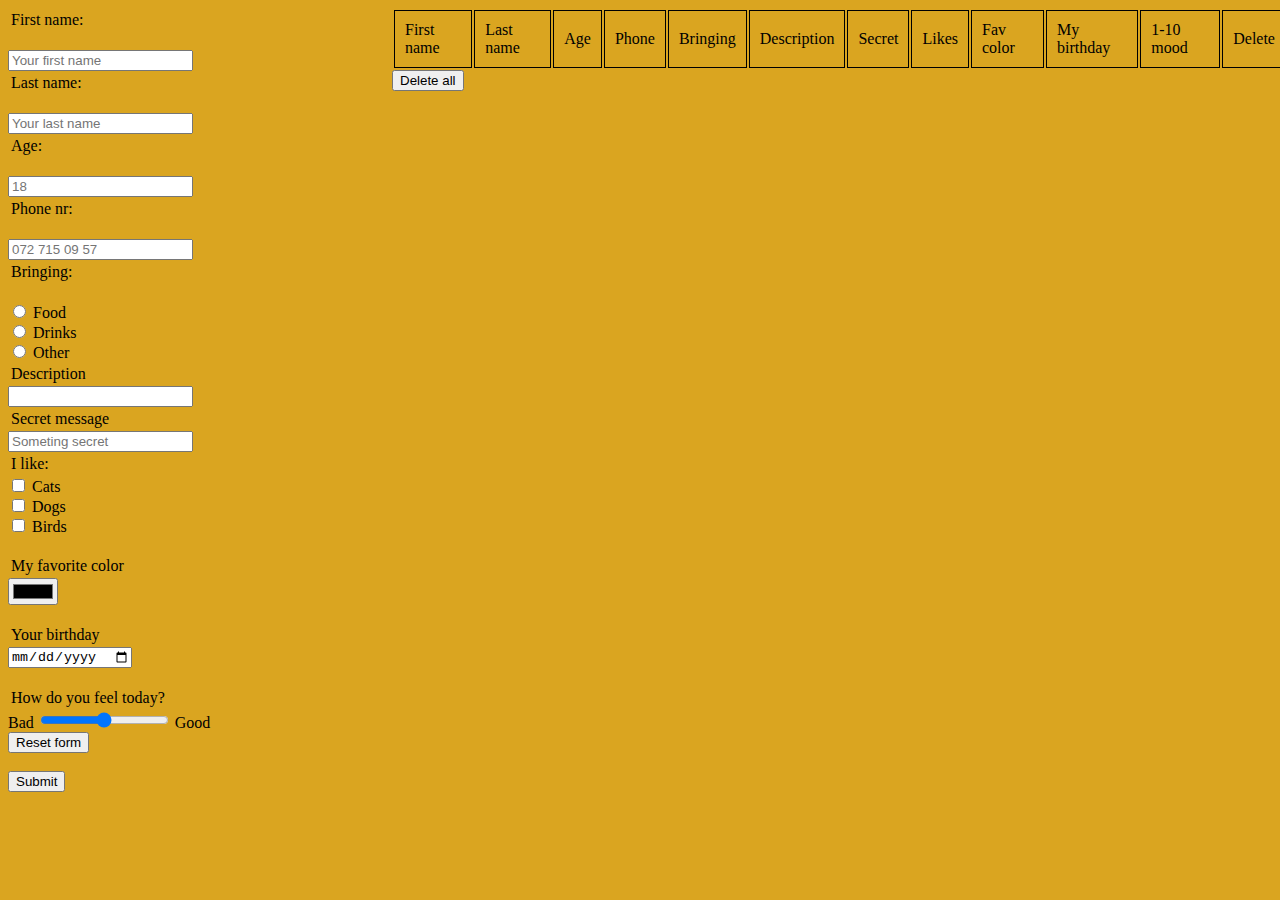
<file: public_html/index.html>
<!DOCTYPE html>
<html lang="en">
<head>
    <meta charset="UTF-8">
    <meta name="viewport" content="width=device-width, initial-scale=1.0">
    <meta http-equiv="X-UA-Compatible" content="ie=edge">
    <link rel="stylesheet" href="css/style.css">

    <title>Guestlist</title>
</head>
<body>

    <div class="col-left">
        <form id="guest-form">

            <p>First name:</p><br>
            <input type="text" name="firstname" placeholder="Your first name"><br>

            <p>Last name:</p><br>
            <input type="text" name="lastname" placeholder="Your last name"><br>

            <p>Age:</p><br>
            <input type="number" name="age" placeholder="18"><br>

            <p>Phone nr:</p><br>
            <input type="tel" name="phone" placeholder="072 715 09 57">

            <p>Bringing:</p><br>
            <input type="radio" name="bringing" value="food"> Food <br>
            <input type="radio" name="bringing" value="drinks"> Drinks <br>
            <input type="radio" name="bringing" value="other"> Other

            <p>Description</p>
            <input type="text" name="description"> 

            <br>
            <p>Secret message</p>
            <input type="password" name="psw" placeholder="Someting secret">

            <p>I like:</p>
            <input type="checkbox" name="check1" value="cats"> Cats <br>
            <input type="checkbox" name="check2" value="dogs"> Dogs <br>
            <input type="checkbox" name="check3" value="birds"> Birds
            <br>

            <br>
            <p>My favorite color</p>
            <input type="color" name="favcolor"> <br>

            <br>
            <p>Your birthday</p>
            <input type="date" name="bday"><br>

            <br>
            <p>How do you feel today?</p>
            Bad <input type="range" name="points" min="0" max="10"> Good

            <br>

            

            <input type="reset" value="Reset form">
        </form>
        <br>
        <button id="submit-list" onclick="get_form_data()">Submit</button>
        
</div>

<div class="col-right">
    <table >
        <thead>
            <tr>
                <td>First name</td>
                <td>Last name</td>
                <td>Age</td>
                <td>Phone</td>
                <td>Bringing</td>
                <td>Description</td>
                <td>Secret</td>
                <td>Likes</td>
                <td>Fav color</td>
                <td>My birthday</td>
                <td>1-10 mood</td>
                <td>Delete</td>
            </tr>
        </thead>
        <tbody id="guest-list">
         
        </tbody>
    </table>

    <button id="submit-list" onclick="remove_all_guests()">Delete all</button>

</div>
<script src="js/main.js"></script>
</body>
</html>
</file>
<file: public_html/css/style.css>
body {
    background-color: goldenrod;
    width: 100%;
}

.col-left {
    width: 30%;
    float: left;
}

.col-right {
    width: 70%;
    float: right;
}


td {
    border: 1px solid black;
    padding: 10px;
}


* {
    box-sizing: border-box;
}

p {
    padding: 0;
    margin: 3px;
}

.drinks {
    background-color: salmon;
}

.other {
    background-color: cadetblue;
}

.food {
    background-color: cornflowerblue;
}

.removed {
    transition: all 1s;
    opacity: 0;
}
</file>
